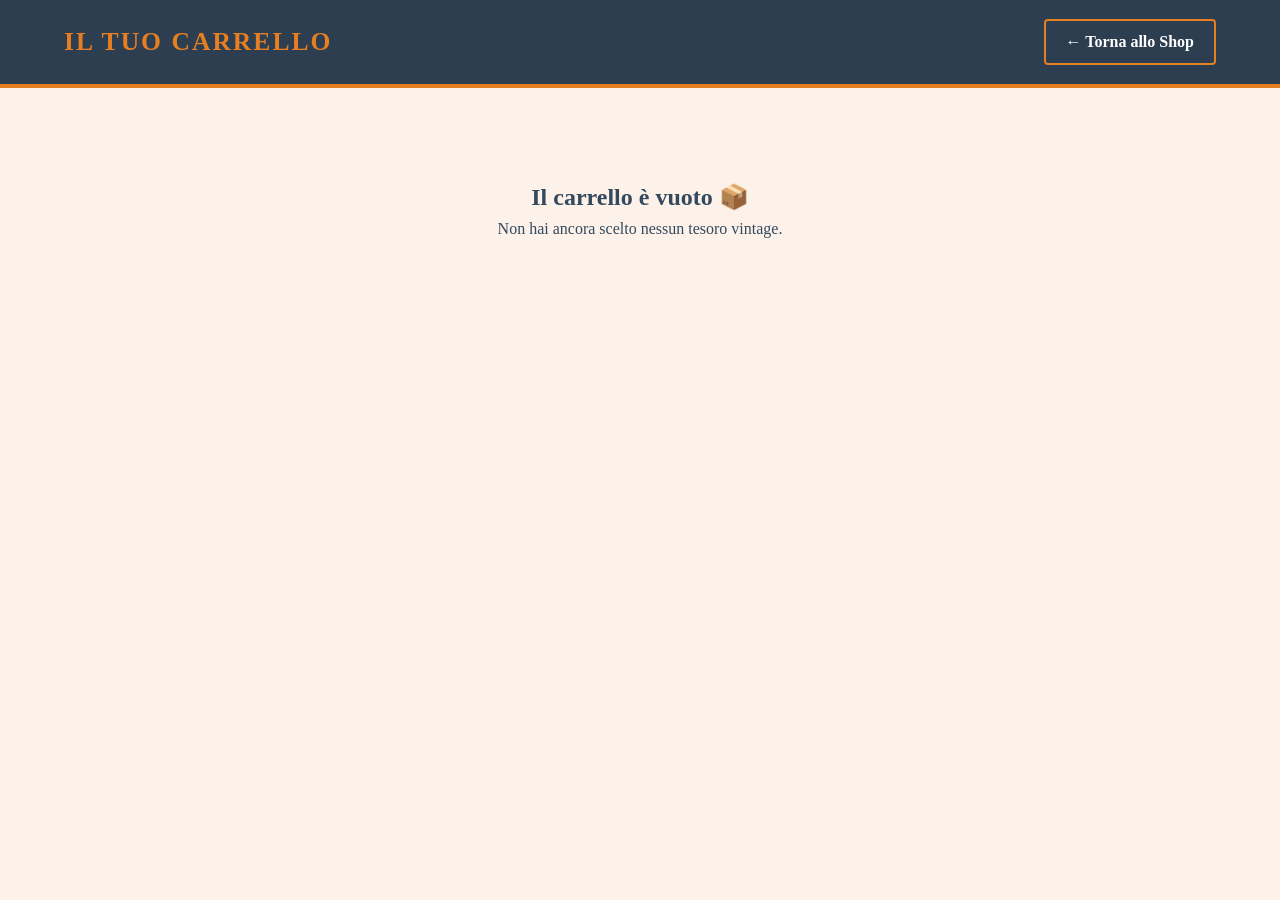
<file: carrello.html>
<!DOCTYPE html>
<html lang="it">
<head>
    <meta charset="UTF-8">
    <meta name="viewport" content="width=device-width, initial-scale=1.0">
    <title>Il Tuo Carrello | Officina Restauri</title>
    <link rel="stylesheet" href="style_index.css">
    <style>
    body { background-color: #fdf2e9; } /* Uniforme all'index */
    .container { max-width: 1000px; margin: 40px auto; padding: 0 20px; }
    .carrello-grid { display: grid; grid-template-columns: 1fr 350px; gap: 30px; }
    .item-list { background: #fefaf6; border-radius: 0; padding: 25px; border: 1px solid rgba(230, 126, 34, 0.2); }
    .item { border-bottom: 1px solid #edccaf; padding: 20px 0; }
    .summary { background: #2c3e50; color: white; padding: 30px; border-radius: 0; }
    .summary h3 { color: #e67e22; border-bottom: 1px solid #e67e22; margin-bottom: 20px; padding-bottom: 10px; }
    .grand-total { color: #e67e22; font-size: 1.8rem; border-top: 1px solid #e67e22; padding-top: 20px; }
    .btn-aggiungi-carrello { background: #e67e22; color: #2c3e50; }
    .btn-aggiungi-carrello:hover { background: #d35400; color: white; }
    .remove-btn { color: #e67e22; }
</style>
</head>
<body>
    <nav class="navbar">
        <h1>IL TUO <b>CARRELLO</b></h1>
        <a href="index.html">← Torna allo Shop</a>
    </nav>

    <div class="container">
        <div id="carrello-vuoto" style="display:none; text-align:center; padding: 50px;">
            <h2>Il carrello è vuoto 📦</h2>
            <p>Non hai ancora scelto nessun tesoro vintage.</p>
        </div>

        <div id="carrello-pieno" class="carrello-grid">
            <div class="item-list" id="lista-articoli"></div>
            <div class="summary">
                <h3>Riepilogo</h3>
                <div class="total-row"><span>Articoli:</span> <span id="sub-tot">€0.00</span></div>
                <div class="total-row"><span>Spedizione:</span> <span>€9.99</span></div>
                <div class="total-row grand-total"><span>Totale:</span> <span id="tot-finale">€0.00</span></div>
                <button class="btn-aggiungi-carrello" style="margin-top:20px" onclick="checkout()">CONFERMA ORDINE</button>
            </div>
        </div>
    </div>

    <script>
        function render() {
            const carrello = JSON.parse(localStorage.getItem('carrello')) || [];
            const containerPieno = document.getElementById('carrello-pieno');
            const containerVuoto = document.getElementById('carrello-vuoto');
            
            if(carrello.length === 0) {
                containerPieno.style.display = 'none';
                containerVuoto.style.display = 'block';
                return;
            }

            const lista = document.getElementById('lista-articoli');
            lista.innerHTML = '';
            let sub = 0;

            carrello.forEach((item, i) => {
                sub += parseFloat(item.prezzo) * item.quantita;
                lista.innerHTML += `
                    <div class="item">
                        <img src="${item.immagine}" alt="">
                        <div class="item-info">
                            <h4>${item.nome}</h4>
                            <p>Quantità: ${item.quantita} • <b>€${item.prezzo}</b></p>
                            <button class="remove-btn" onclick="rimuovi(${i})">Rimuovi articolo</button>
                        </div>
                    </div>`;
            });

            document.getElementById('sub-tot').innerText = '€' + sub.toFixed(2);
            document.getElementById('tot-finale').innerText = '€' + (sub + 9.99).toFixed(2);
        }

        function rimuovi(index) {
            let carrello = JSON.parse(localStorage.getItem('carrello'));
            carrello.splice(index, 1);
            localStorage.setItem('carrello', JSON.stringify(carrello));
            render();
        }

        function checkout() { alert('Ordine ricevuto! Ti contatteremo per il restauro.'); localStorage.clear(); window.location.href='index.html'; }
        
        render();
    </script>
</body>
</html>
</file>
<file: style_index.css>
:root {
    --primary-orange: #e67e22; /* Arancione caldo */
    --dark-orange: #d35400;
    --bg-page: #fdf2e9; /* Sfondo crema/sabbia invece del bianco */
    --dark-grey: #2c3e50; /* Antracite per testi e navbar */
    --card-bg: #fefaf6; /* Sfondo delle card leggermente diverso dalla pagina */
    --text-main: #34495e;
    --white: #ffffff;
    --shadow: 0 6px 20px rgba(230, 126, 34, 0.15);
}

* { margin: 0; padding: 0; box-sizing: border-box; }

body { 
    font-family: 'Georgia', serif; /* Un font più "vintage" per i restauri */
    background-color: var(--bg-page); 
    color: var(--text-main);
    line-height: 1.6;
}

.navbar { 
    background: var(--dark-grey); 
    padding: 1.2rem 5%; 
    display: flex; 
    justify-content: space-between; 
    align-items: center; 
    position: sticky;
    top: 0;
    z-index: 1000;
    border-bottom: 4px solid var(--primary-orange);
}

.navbar h1 { 
    color: var(--primary-orange); 
    font-size: 1.6rem; 
    text-transform: uppercase;
    letter-spacing: 2px;
}

.nav-controls { display: flex; align-items: center; gap: 20px; }

.navbar select { 
    background: var(--primary-orange); 
    color: white; 
    border: none; 
    padding: 10px 15px; 
    border-radius: 4px; 
    cursor: pointer;
    font-weight: bold;
}

.navbar a { 
    background: transparent; 
    color: var(--white); 
    border: 2px solid var(--primary-orange);
    padding: 8px 20px; 
    border-radius: 4px; 
    text-decoration: none; 
    font-weight: bold;
    transition: all 0.3s;
}

.navbar a:hover { 
    background: var(--primary-orange); 
    color: var(--dark-grey); 
}

.catalogo { 
    display: grid; 
    grid-template-columns: repeat(auto-fill, minmax(300px, 1fr)); 
    gap: 35px; 
    padding: 50px 8%; 
}

.prodotto-card { 
    border: 1px solid rgba(230, 126, 34, 0.2);
    border-radius: 0; /* Angoli squadrati per un look più industrial */
    overflow: hidden;
    background: var(--card-bg); 
    box-shadow: var(--shadow); 
    transition: all 0.4s ease; 
}

.prodotto-card:hover { 
    transform: translateY(-8px); 
    border-color: var(--primary-orange);
}


.prodotto-img-container {
    width: 100%;
    height: 280px; 
    overflow: hidden;
    position: relative;
    background-color: #34495e;
}

.prodotto-img { 
    width: 100%; 
    height: 100%; 
    object-fit: cover;
    transition: transform 0.6s cubic-bezier(0.25, 1, 0.5, 1);
    filter: sepia(15%) contrast(1.1); 
}


.prodotto-card:hover .prodotto-img { 
    transform: scale(1.1);
    filter: sepia(0%) contrast(1.2) brightness(0.8);
}


.prodotto-img-container::after {
    position: absolute;
    top: 50%;
    left: 50%;
    transform: translate(-50%, -50%);
    color: white;
    font-size: 0.8rem;
    letter-spacing: 2px;
    border: 1px solid white;
    padding: 8px 15px;
    opacity: 0;
    transition: opacity 0.3s;
    pointer-events: none;
}

.prodotto-card:hover .prodotto-img-container::after {
    opacity: 1;
}

.prodotto-body { padding: 25px; }

.prodotto-body h3 { 
    margin-bottom: 10px; 
    font-size: 1.3rem; 
    color: var(--dark-grey);
    border-bottom: 2px solid var(--primary-orange);
    display: inline-block;
}

.prodotto-stato { 
    display: block;
    margin: 15px 0;
    font-size: 0.8rem;
    font-weight: bold;
    color: var(--dark-orange);
    text-transform: uppercase;
}

.prezzo-base { 
    color: var(--dark-grey); 
    font-size: 1.5rem; 
    font-weight: bold; 
    display: block; 
    margin-bottom: 20px; 
}

.btn-aggiungi-carrello { 
    width: 100%; 
    padding: 14px; 
    border: none; 
    cursor: pointer; 
    font-weight: bold; 
    background: var(--dark-grey); 
    color: var(--primary-orange); 
    text-transform: uppercase;
    transition: 0.3s;
}

.btn-aggiungi-carrello:hover { 
    background: var(--primary-orange); 
    color: var(--white); 
}

@media (max-width: 768px) {
    .navbar { flex-direction: column; padding: 20px; }
    .nav-controls { margin-top: 15px; }
}
</file>
